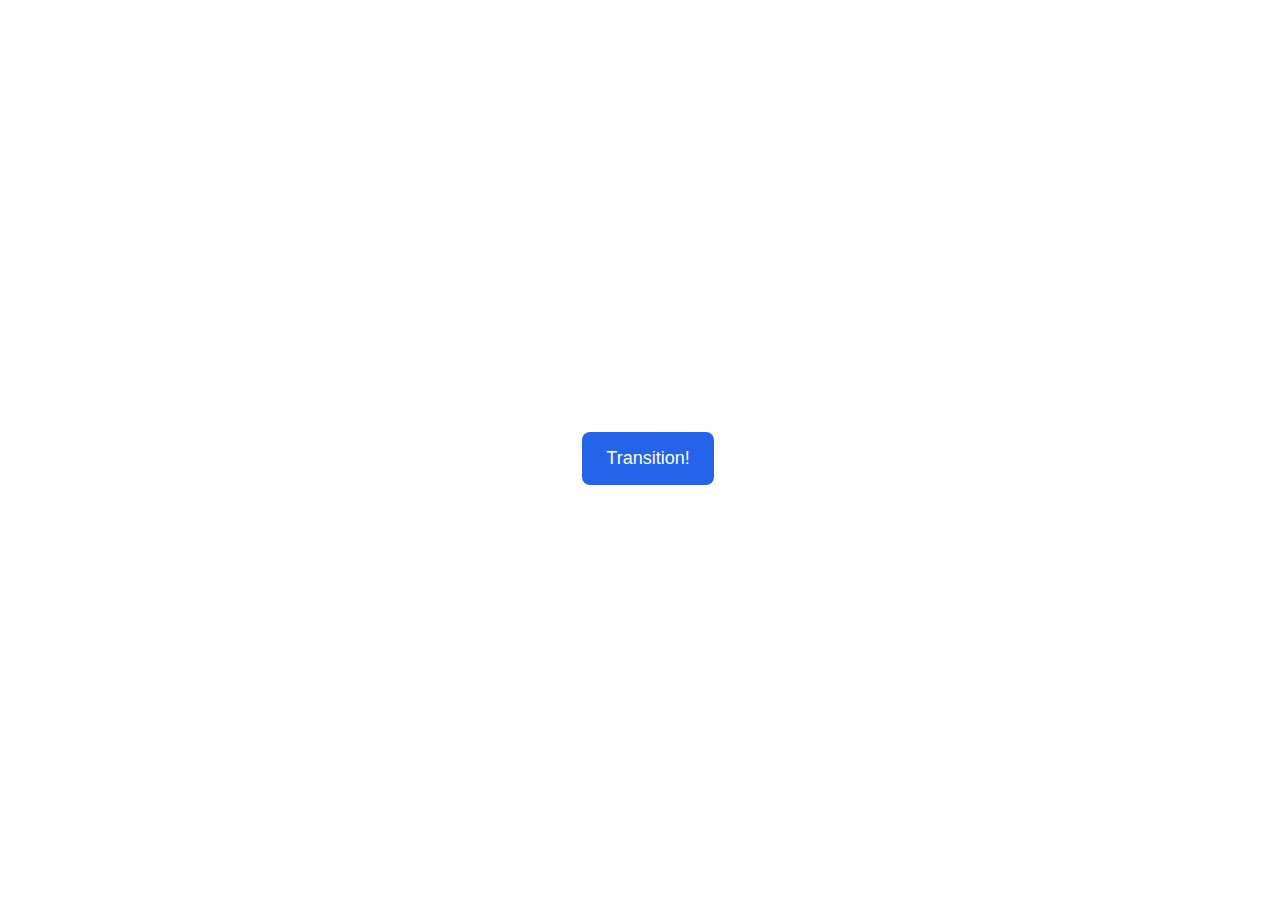
<file: animation/01-button-hover/index.html>
<!DOCTYPE html>
<html lang="en">
  <head>
    <meta charset="UTF-8" />
    <meta http-equiv="X-UA-Compatible" content="IE=edge" />
    <meta name="viewport" content="width=device-width, initial-scale=1.0" />
    <title>Button Hover</title>
    <link rel="stylesheet" href="style.css" />
  </head>
  <body>
    <div id="transition-container">
      <button>Transition!</button>
    </div>
  </body>
</html>
</file>
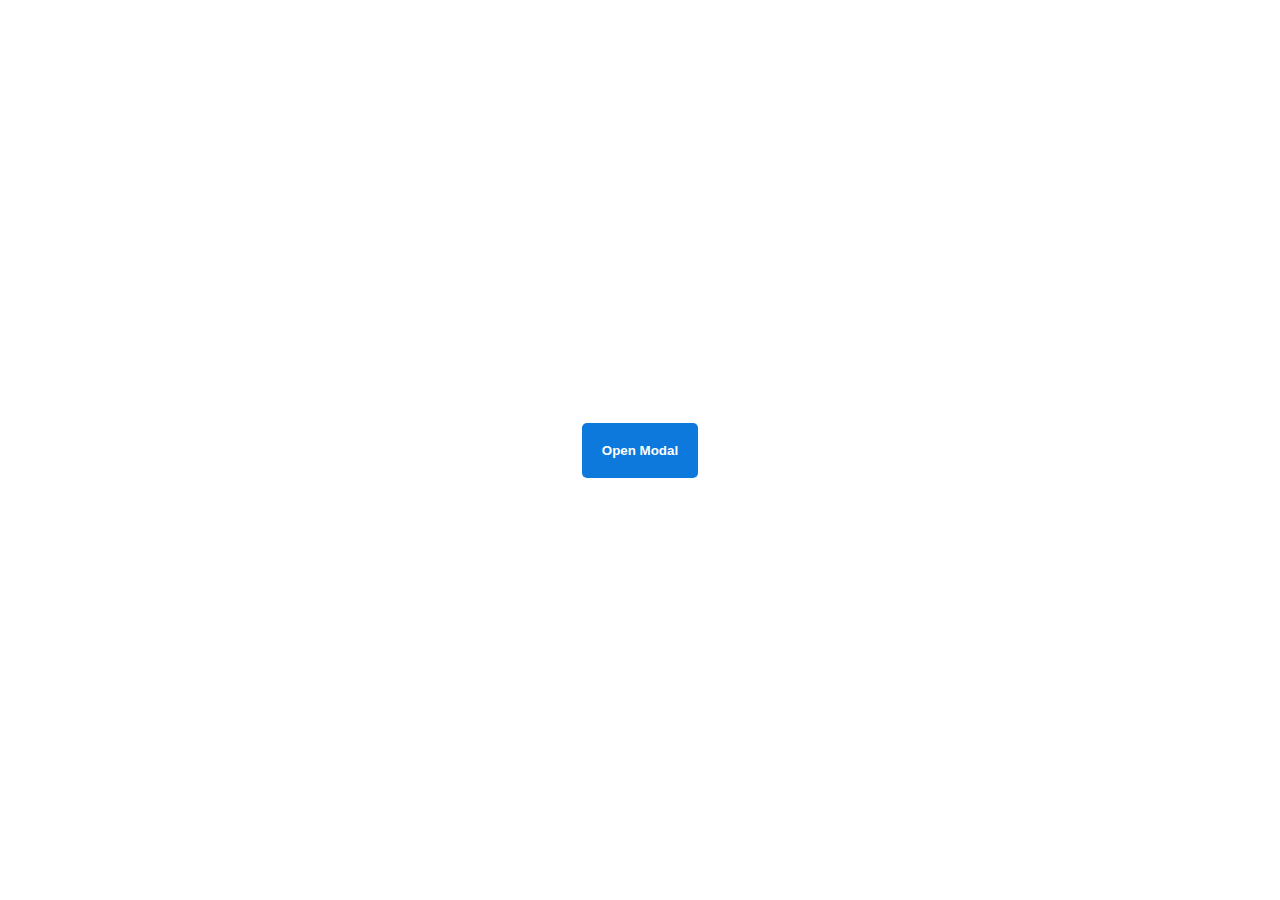
<file: animation/02-pop-up/index.html>
<!DOCTYPE html>
<html lang="en">
  <head>
    <meta charset="UTF-8" />
    <meta http-equiv="X-UA-Compatible" content="IE=edge" />
    <meta name="viewport" content="width=device-width, initial-scale=1.0" />
    <title>Popup</title>
    <link rel="stylesheet" href="style.css" />
  </head>
  <body>
    <div class="backdrop"></div>
    <div class="popup-modal">
      <h1>Look at me!</h1>
      <p>I'm a pop up dialog!</p>
      <button id="close-modal">Close Modal</button>
    </div>
    <div class="button-container">
      <button id="trigger-modal">Open Modal</button>
    </div>
    <script src="script.js"></script>
  </body>
</html>
</file>
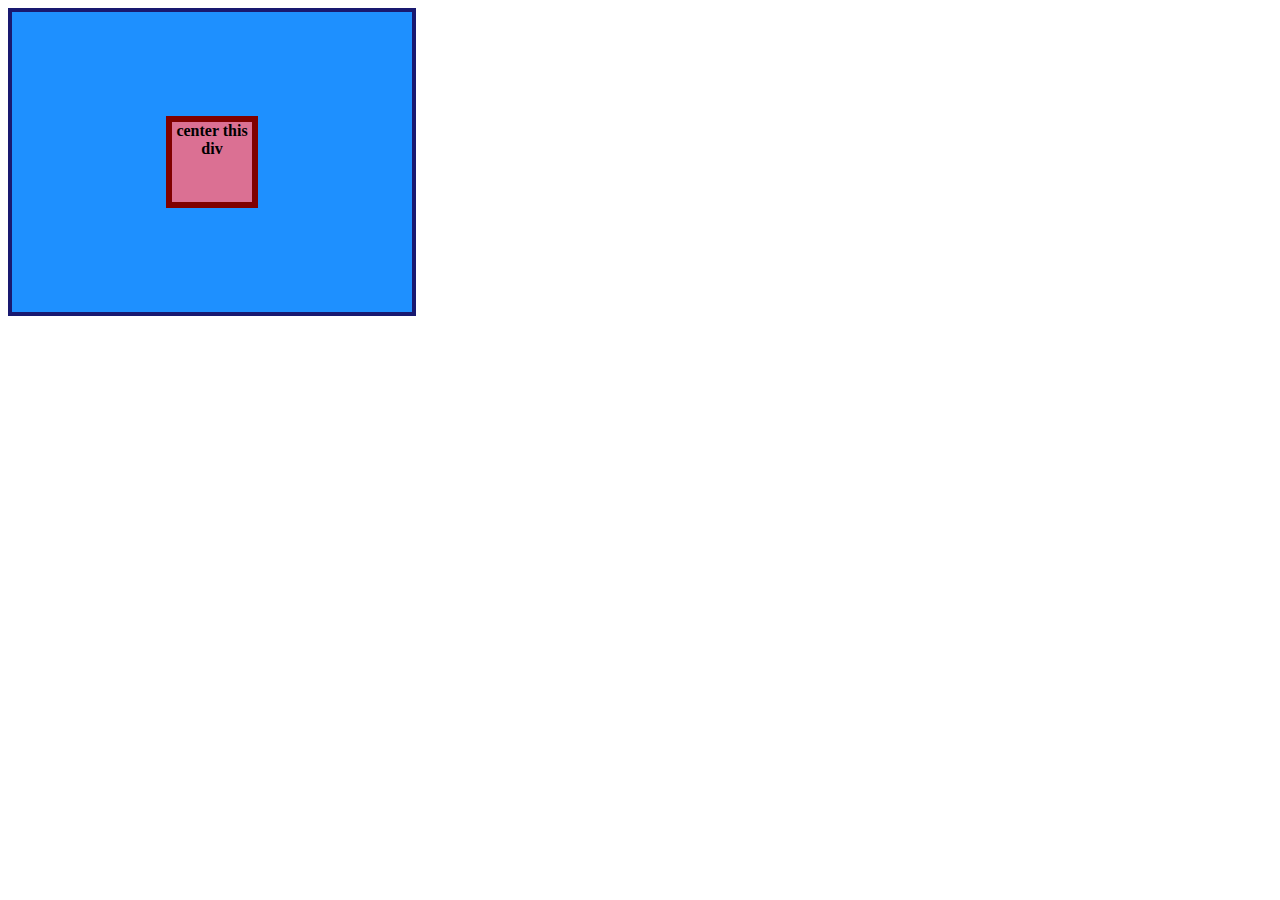
<file: flex/01-flex-center/index.html>
<!DOCTYPE html>
<html lang="en">
  <head>
    <meta charset="UTF-8">
    <meta http-equiv="X-UA-Compatible" content="IE=edge">
    <meta name="viewport" content="width=device-width, initial-scale=1.0">
    <title>CENTER THIS DIV</title>
    <link rel="stylesheet" href="style.css">
  </head>
  <body>
    <div class="container">
      <div class="box">center this div</div>
    </div>
  </body>
</html>
</file>
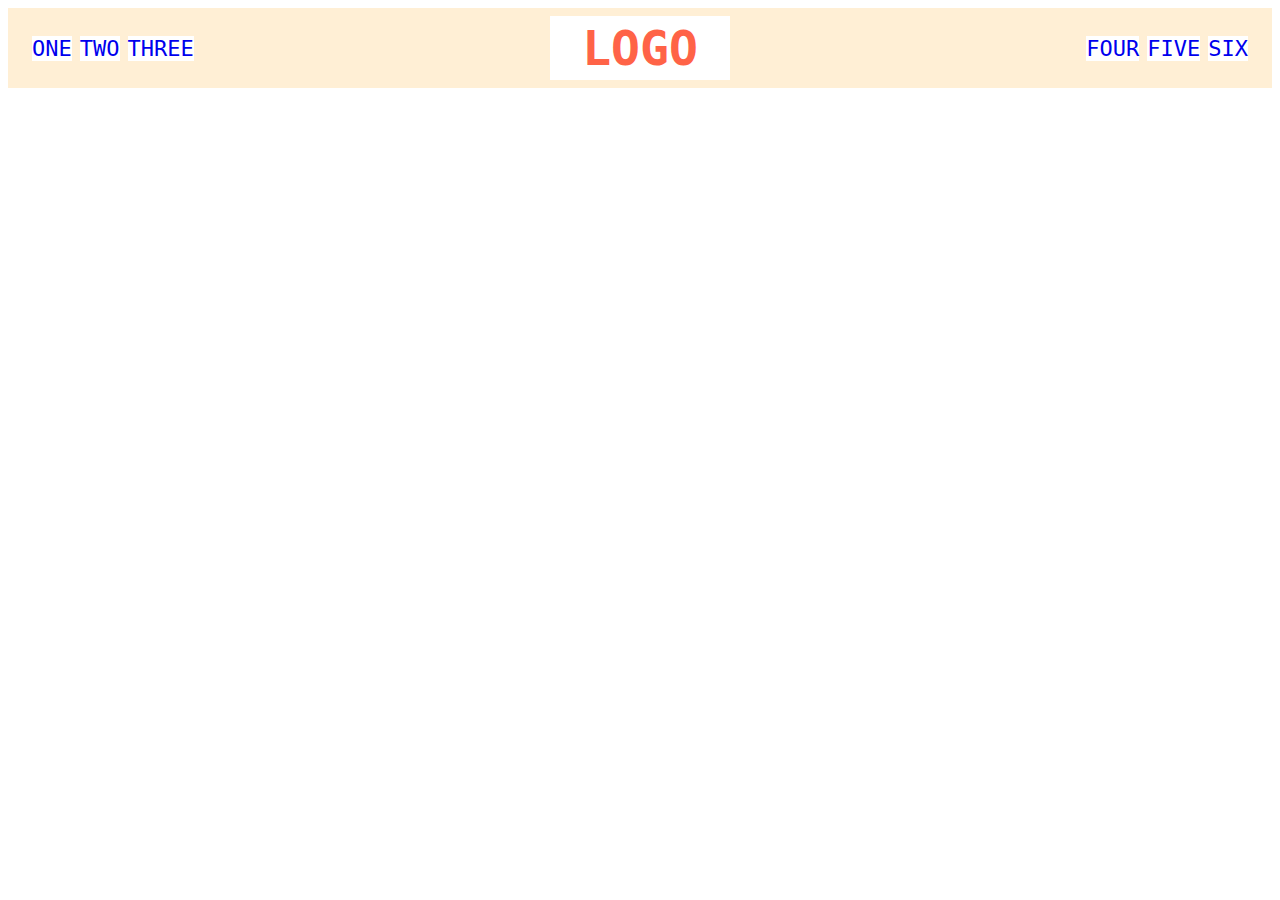
<file: flex/02-flex-header/index.html>
<!DOCTYPE html>
<html lang="en">
  <head>
    <meta charset="UTF-8">
    <meta http-equiv="X-UA-Compatible" content="IE=edge">
    <meta name="viewport" content="width=device-width, initial-scale=1.0">
    <title>Flex Header</title>
    <link rel="stylesheet" href="style.css">
  </head>
  <body>
    <div class="header">
      <div class="left-links">
        <ul>
          <li><a href="#">ONE</a></li>
          <li><a href="#">TWO</a></li>
          <li><a href="#">THREE</a></li>
        </ul>
      </div>
      <div class="logo">LOGO</div>
      <div class="right-links">
        <ul>
          <li><a href="#">FOUR</a></li>
          <li><a href="#">FIVE</a></li>
          <li><a href="#">SIX</a></li>
        </ul>
      </div>
    </div>
  </body>
</html>
</file>
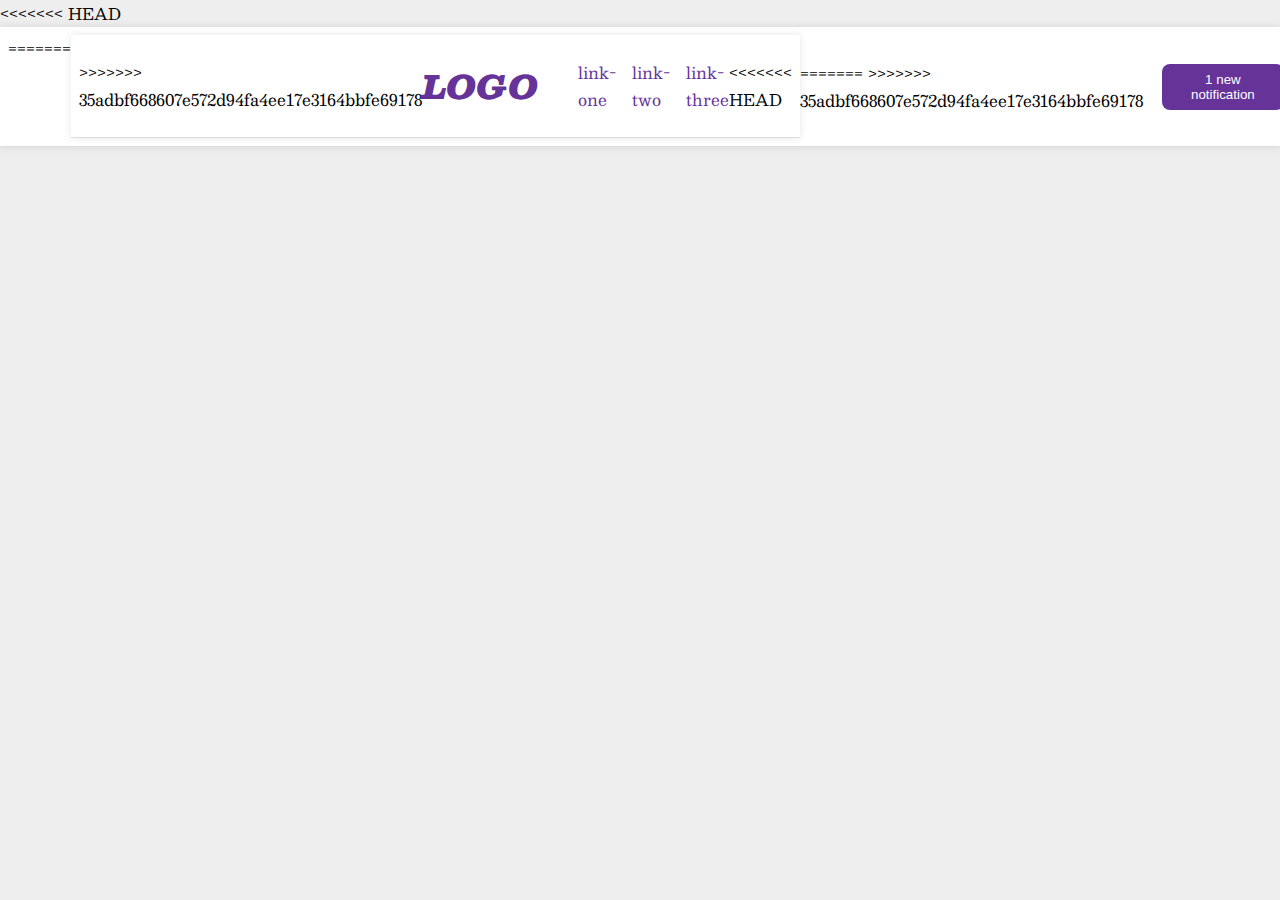
<file: flex/03-flex-header-2/index.html>
<!DOCTYPE html>
<html lang="en">
<<<<<<< HEAD
<head>
  <meta charset="UTF-8">
  <meta http-equiv="X-UA-Compatible" content="IE=edge">
  <meta name="viewport" content="width=device-width, initial-scale=1.0">
  <title>Flex Header 2</title>
  <link rel="stylesheet" href="style.css">
</head>
<body>
  <div class="header">
    <div class="left">
=======
  <head>
    <meta charset="UTF-8">
    <meta http-equiv="X-UA-Compatible" content="IE=edge">
    <meta name="viewport" content="width=device-width, initial-scale=1.0">
    <title>Flex Header 2</title>
    <link rel="stylesheet" href="style.css">
  </head>
  <body>
    <div class="header">
>>>>>>> 35adbf668607e572d94fa4ee17e3164bbfe69178
      <div class="logo">
        LOGO
      </div>
      <ul class="links">
        <li><a href="google.com">link-one</a></li>
        <li><a href="google.com">link-two</a></li>
        <li><a href="google.com">link-three</a></li>
      </ul>
<<<<<<< HEAD
    </div>
    <div class="right">
=======
>>>>>>> 35adbf668607e572d94fa4ee17e3164bbfe69178
      <button class="notifications">
        1 new notification
      </button>
      <div class="profile-image"></div>
    </div>
<<<<<<< HEAD
  </div>
</body>
=======
  </body>
>>>>>>> 35adbf668607e572d94fa4ee17e3164bbfe69178
</html>
</file>
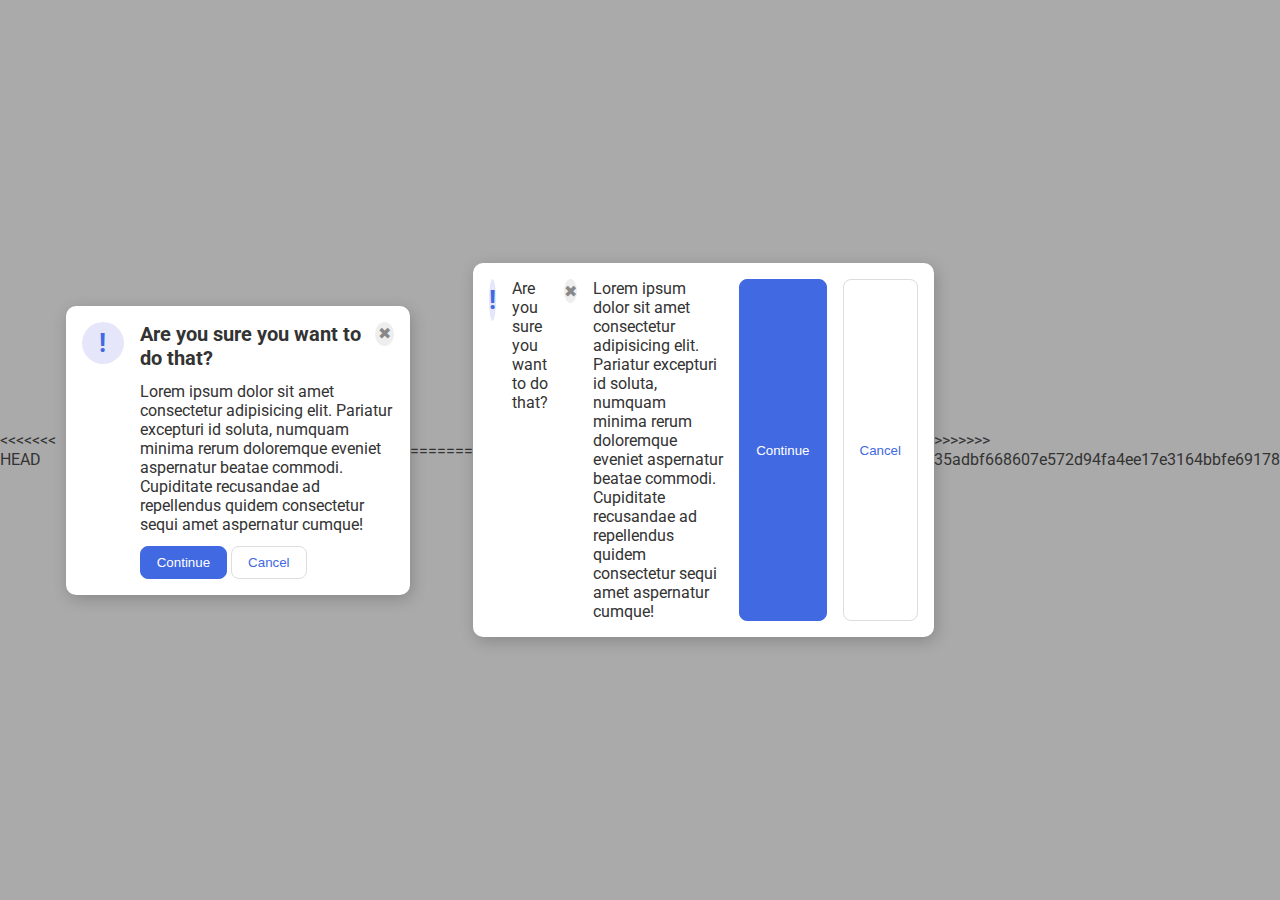
<file: flex/05-flex-modal/index.html>
<!DOCTYPE html>
<html lang="en">
<<<<<<< HEAD
<head>
  <meta charset="UTF-8">
  <meta http-equiv="X-UA-Compatible" content="IE=edge">
  <meta name="viewport" content="width=device-width, initial-scale=1.0">
  <link rel="stylesheet" href="style.css">
  <title>Modal</title>
</head>
<body>
  <div class="modal">
    <div class="left">
      <div class="icon">!</div>
    </div>
    <div class="right">
      <div class="group1">
        <div class="header" style="font-weight: bold; font-size: 20px;">Are you sure you want to do that?</div>
        <div class="close-button">✖</div>
      </div>
      <div class="text">Lorem ipsum dolor sit amet consectetur adipisicing elit. Pariatur excepturi id soluta, numquam minima rerum doloremque eveniet aspernatur beatae commodi. Cupiditate recusandae ad repellendus quidem consectetur sequi amet aspernatur cumque!
      </div>
      <div class="group2">
        <button class="continue">Continue</button>
        <button class="cancel">Cancel</button>
      </div>
    </div>
  </div>
</body>
=======
  <head>
    <meta charset="UTF-8">
    <meta http-equiv="X-UA-Compatible" content="IE=edge">
    <meta name="viewport" content="width=device-width, initial-scale=1.0">
    <link rel="stylesheet" href="style.css">
    <title>Modal</title>
  </head>
  <body>
    <div class="modal">
      <div class="icon">!</div>
      <div class="header">Are you sure you want to do that?</div>
      <div class="close-button">✖</div>
      <div class="text">Lorem ipsum dolor sit amet consectetur adipisicing elit. Pariatur excepturi id soluta, numquam minima rerum doloremque eveniet aspernatur beatae commodi. Cupiditate recusandae ad repellendus quidem consectetur sequi amet aspernatur cumque!</div>
      <button class="continue">Continue</button>
      <button class="cancel">Cancel</button>
    </div>
  </body>
>>>>>>> 35adbf668607e572d94fa4ee17e3164bbfe69178
</html>
</file>
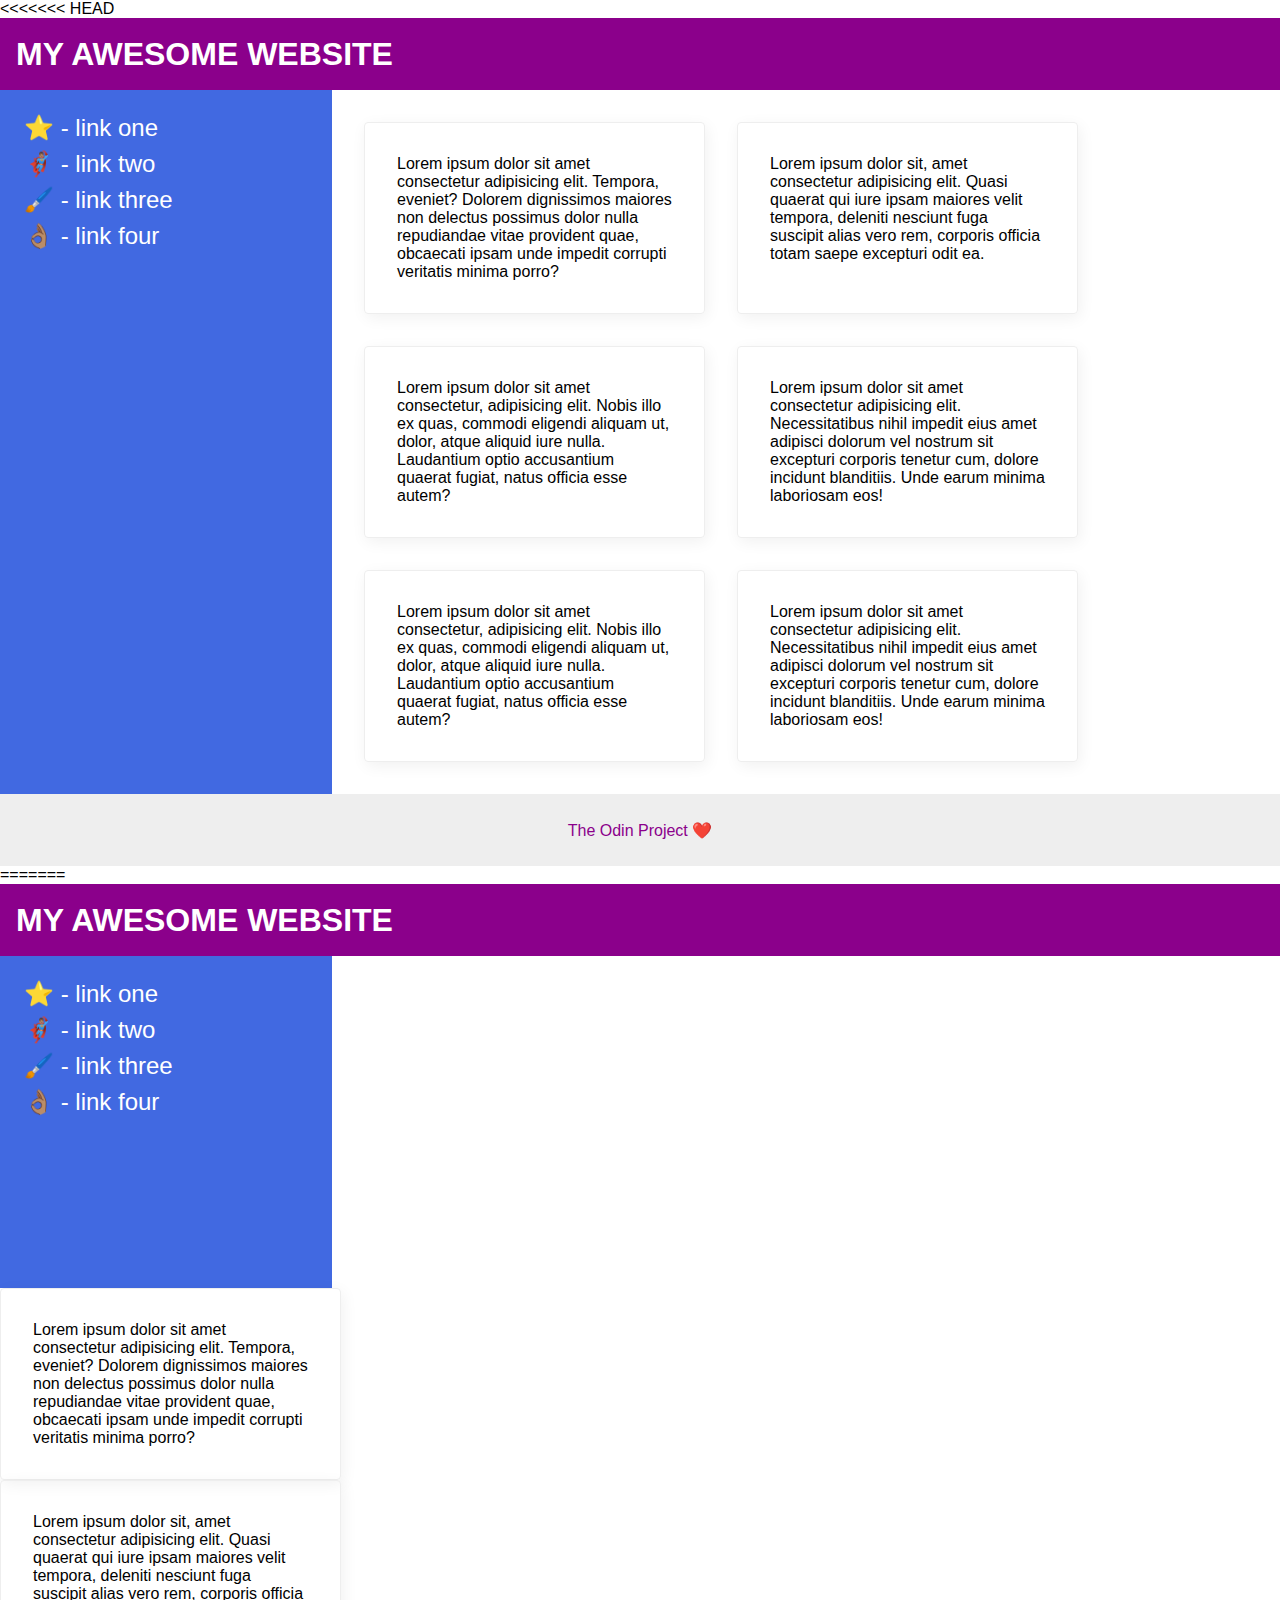
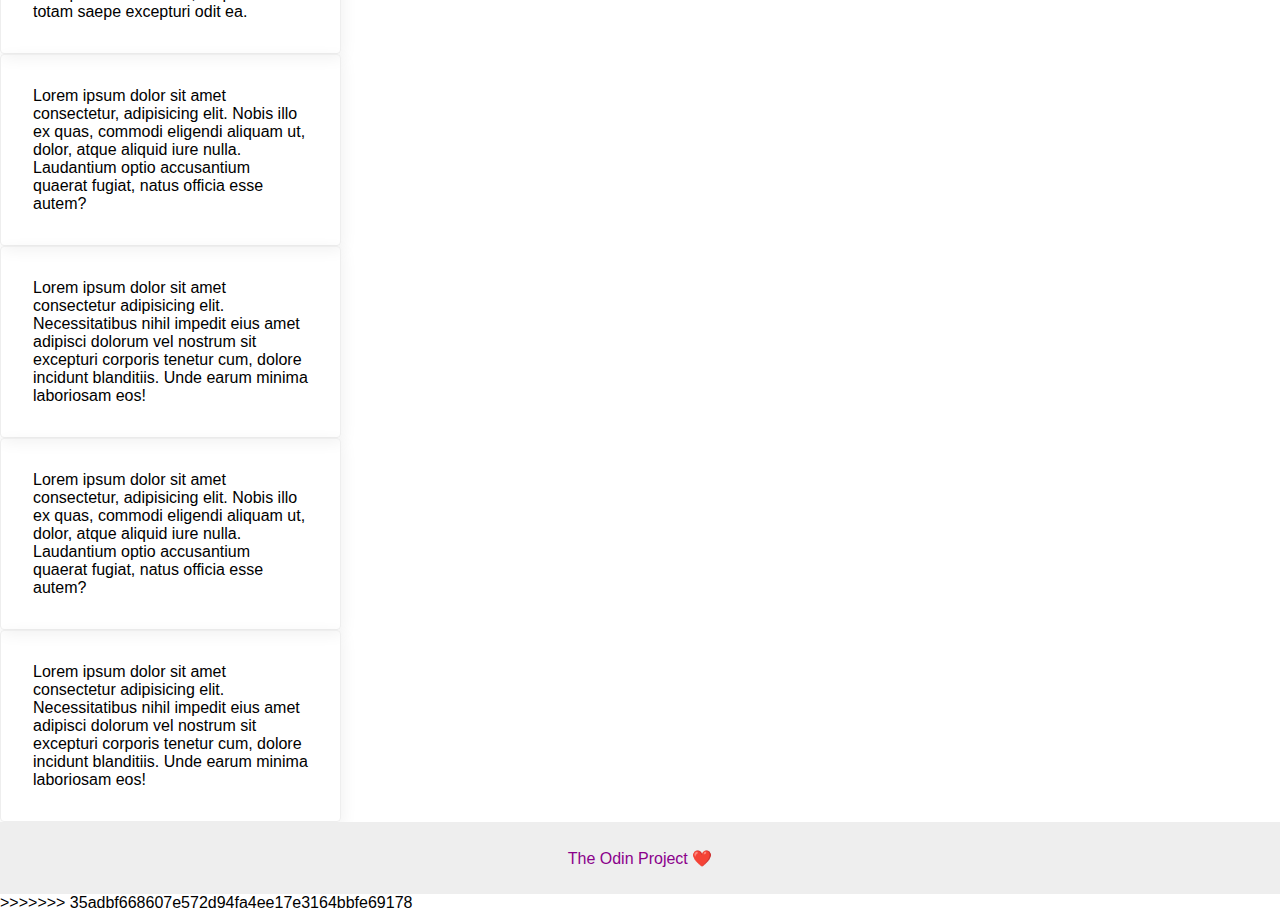
<file: flex/07-flex-layout-2/index.html>
<!DOCTYPE html>
<html lang="en">
<<<<<<< HEAD
<head>
  <meta charset="UTF-8">
  <meta http-equiv="X-UA-Compatible" content="IE=edge">
  <meta name="viewport" content="width=device-width, initial-scale=1.0">
  <title>The Holy Grail</title>
  <link rel="stylesheet" href="style.css">
</head>
<body>
  <div class="header">
    MY AWESOME WEBSITE
  </div>
  <div class="contents">
    <div class="sidebar">
      <ul>
        <li><a href="google.com">⭐ - link one</a></li>
        <li><a href="google.com">🦸🏽‍♂️ - link two</a></li>
        <li><a href="google.com">🖌️ - link three</a></li>
        <li><a href="google.com">👌🏽 - link four</a></li>
      </ul>
    </div>
    <div class="cards">
      <div class="card">Lorem ipsum dolor sit amet consectetur adipisicing elit. Tempora, eveniet? Dolorem dignissimos maiores non delectus possimus dolor nulla repudiandae vitae provident quae, obcaecati ipsam unde impedit corrupti veritatis minima porro?</div>
      <div class="card">Lorem ipsum dolor sit, amet consectetur adipisicing elit. Quasi quaerat qui iure ipsam maiores velit tempora, deleniti nesciunt fuga suscipit alias vero rem, corporis officia totam saepe excepturi odit ea.</div>
      <div class="card">Lorem ipsum dolor sit amet consectetur, adipisicing elit. Nobis illo ex quas, commodi eligendi aliquam ut, dolor, atque aliquid iure nulla. Laudantium optio accusantium quaerat fugiat, natus officia esse autem?</div>
      <div class="card">Lorem ipsum dolor sit amet consectetur adipisicing elit. Necessitatibus nihil impedit eius amet adipisci dolorum vel nostrum sit excepturi corporis tenetur cum, dolore incidunt blanditiis. Unde earum minima laboriosam eos!</div>
      <div class="card">Lorem ipsum dolor sit amet consectetur, adipisicing elit. Nobis illo ex quas, commodi eligendi aliquam ut, dolor, atque aliquid iure nulla. Laudantium optio accusantium quaerat fugiat, natus officia esse autem?</div>
      <div class="card">Lorem ipsum dolor sit amet consectetur adipisicing elit. Necessitatibus nihil impedit eius amet adipisci dolorum vel nostrum sit excepturi corporis tenetur cum, dolore incidunt blanditiis. Unde earum minima laboriosam eos!
      </div>
    </div>
  </div>
  <div class="footer">
    The Odin Project ❤️
  </div>
</body>
=======
  <head>
    <meta charset="UTF-8">
    <meta http-equiv="X-UA-Compatible" content="IE=edge">
    <meta name="viewport" content="width=device-width, initial-scale=1.0">
    <title>The Holy Grail</title>
    <link rel="stylesheet" href="style.css">
  </head>
  <body>
    <div class="header">
      MY AWESOME WEBSITE
    </div>
    
    <div class="sidebar">
      <ul>
        <li><a href="#">⭐ - link one</a></li>
        <li><a href="#">🦸🏽‍♂️ - link two</a></li>
        <li><a href="#">🖌️ - link three</a></li>
        <li><a href="#">👌🏽 - link four</a></li>
      </ul>
    </div>

    <div class="card">Lorem ipsum dolor sit amet consectetur adipisicing elit. Tempora, eveniet? Dolorem dignissimos maiores non delectus possimus dolor nulla repudiandae vitae provident quae, obcaecati ipsam unde impedit corrupti veritatis minima porro?</div>
    <div class="card">Lorem ipsum dolor sit, amet consectetur adipisicing elit. Quasi quaerat qui iure ipsam maiores velit tempora, deleniti nesciunt fuga suscipit alias vero rem, corporis officia totam saepe excepturi odit ea.</div>
    <div class="card">Lorem ipsum dolor sit amet consectetur, adipisicing elit. Nobis illo ex quas, commodi eligendi aliquam ut, dolor, atque aliquid iure nulla. Laudantium optio accusantium quaerat fugiat, natus officia esse autem?</div>
    <div class="card">Lorem ipsum dolor sit amet consectetur adipisicing elit. Necessitatibus nihil impedit eius amet adipisci dolorum vel nostrum sit excepturi corporis tenetur cum, dolore incidunt blanditiis. Unde earum minima laboriosam eos!</div>
    <div class="card">Lorem ipsum dolor sit amet consectetur, adipisicing elit. Nobis illo ex quas, commodi eligendi aliquam ut, dolor, atque aliquid iure nulla. Laudantium optio accusantium quaerat fugiat, natus officia esse autem?</div>
    <div class="card">Lorem ipsum dolor sit amet consectetur adipisicing elit. Necessitatibus nihil impedit eius amet adipisci dolorum vel nostrum sit excepturi corporis tenetur cum, dolore incidunt blanditiis. Unde earum minima laboriosam eos!</div>
    
    <div class="footer">
      The Odin Project ❤️
    </div>
  </body>
>>>>>>> 35adbf668607e572d94fa4ee17e3164bbfe69178
</html>
</file>
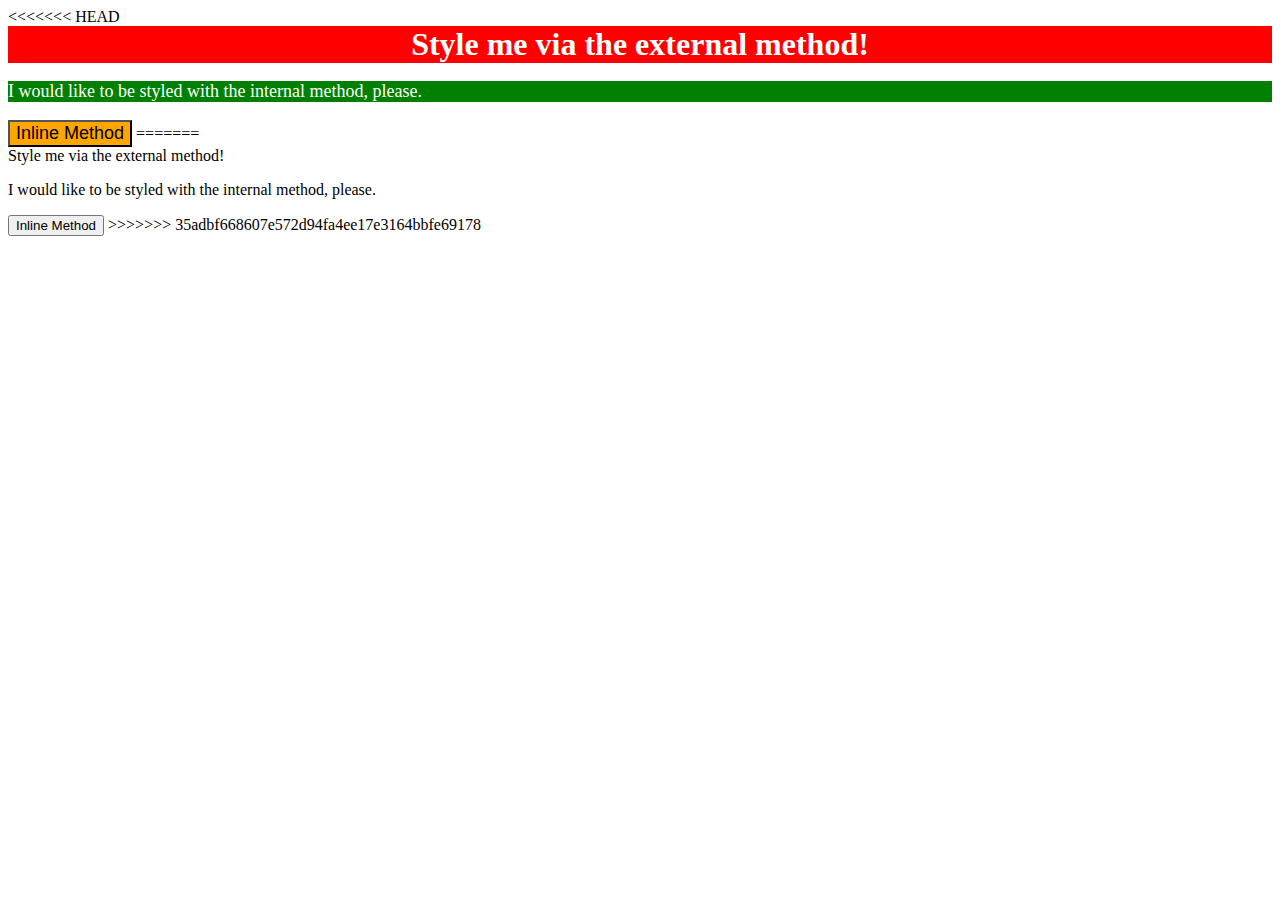
<file: foundations/01-css-methods/index.html>
<!DOCTYPE html>
<html lang="en">
<<<<<<< HEAD
<head>
  <meta charset="UTF-8">
  <meta http-equiv="X-UA-Compatible" content="IE=edge">
  <meta name="viewport" content="width=device-width, initial-scale=1.0">
  <link rel="stylesheet" href="styles.css" />
  <title>Methods for Adding CSS</title>
  <!--
  <style>
    div {
      color: white;
      background-color: red;
      font-size: 32px;
      text-align: center;
      font-weight: bold;
    }

    p {
      color: white;
      background-color: green;
      font-size: 18px;
    }

    button {
      background-color: orange;
      font-size: 18px;
    }
  </style>
-->
</head>
<body>
  <div style="color: white; background-color: red;
  font-size: 32px; text-align: center; font-weight: bold;">
  Style me via the external method!</div>
  <p style="color: white; background-color: green; font-size: 18px;">
    I would like to be styled with the internal method, please.</p>
  <button style="background-color: orange; font-size: 18px;">Inline Method</button>
</body>
=======
  <head>
    <meta charset="UTF-8">
    <meta http-equiv="X-UA-Compatible" content="IE=edge">
    <meta name="viewport" content="width=device-width, initial-scale=1.0">
    <title>Methods for Adding CSS</title>
  </head>
  <body>
    <div>Style me via the external method!</div>
    <p>I would like to be styled with the internal method, please.</p>
    <button>Inline Method</button>
  </body>
>>>>>>> 35adbf668607e572d94fa4ee17e3164bbfe69178
</html>
</file>
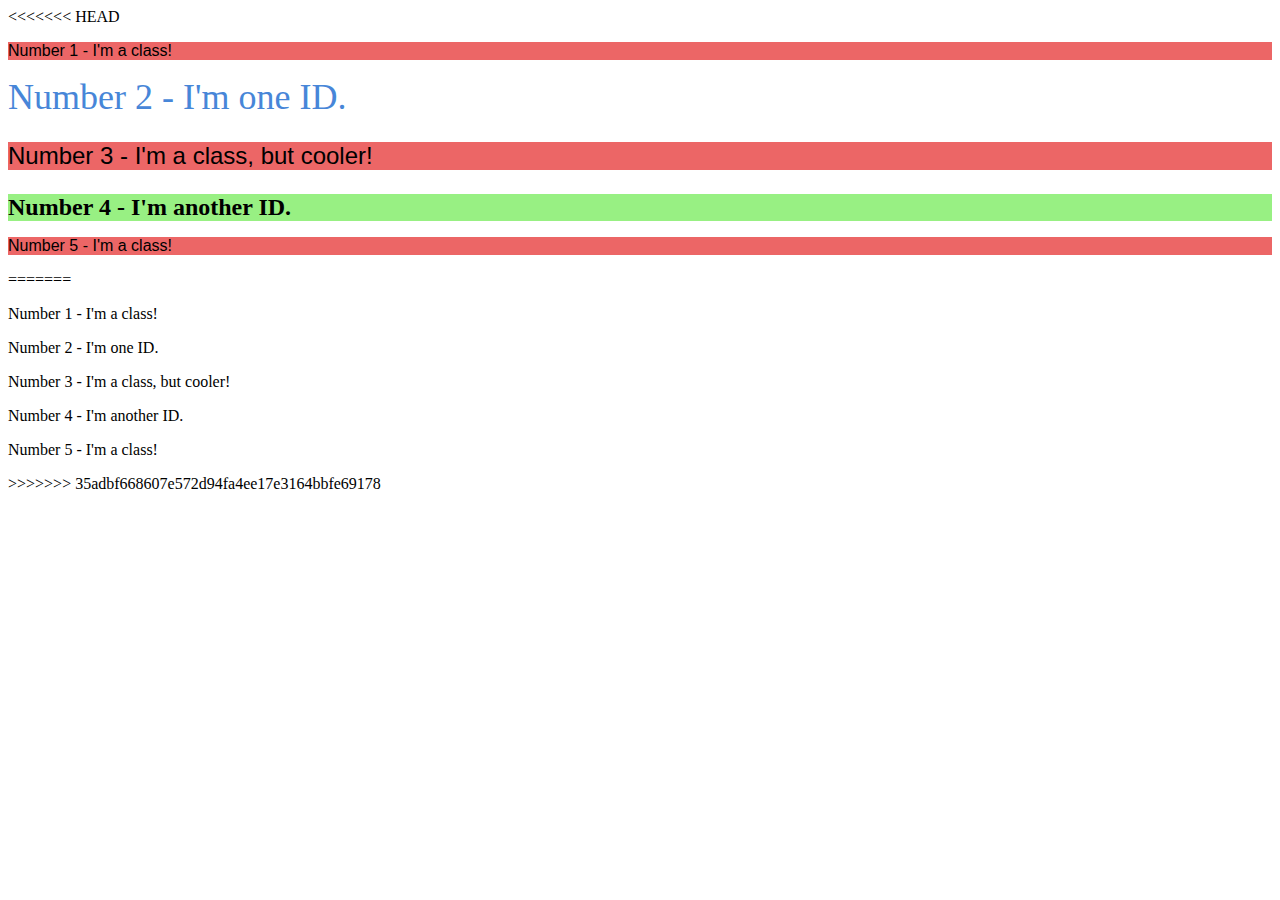
<file: foundations/02-class-id-selectors/index.html>
<!DOCTYPE html>
<html lang="en">
<<<<<<< HEAD
<head>
  <meta charset="UTF-8">
  <meta http-equiv="X-UA-Compatible" content="IE=edge">
  <meta name="viewport" content="width=device-width, initial-scale=1.0">
  <title>Class and ID Selectors</title>
  <link rel="stylesheet" href="style.css">
</head>
<body>
  <p class="odd">Number 1 - I'm a class!</p>
  <div id="second">Number 2 - I'm one ID.</div>
  <p class="odd third">Number 3 - I'm a class, but cooler!</p>
  <div id="fourth">Number 4 - I'm another ID.</div>
  <p class="odd">Number 5 - I'm a class!</p>
</body>
=======
  <head>
    <meta charset="UTF-8">
    <meta http-equiv="X-UA-Compatible" content="IE=edge">
    <meta name="viewport" content="width=device-width, initial-scale=1.0">
    <title>Class and ID Selectors</title>
    <link rel="stylesheet" href="style.css">
  </head>
  <body>
    <p>Number 1 - I'm a class!</p>
    <div>Number 2 - I'm one ID.</div>
    <p>Number 3 - I'm a class, but cooler!</p>
    <div>Number 4 - I'm another ID.</div>
    <p>Number 5 - I'm a class!</p>
  </body>
>>>>>>> 35adbf668607e572d94fa4ee17e3164bbfe69178
</html>
</file>
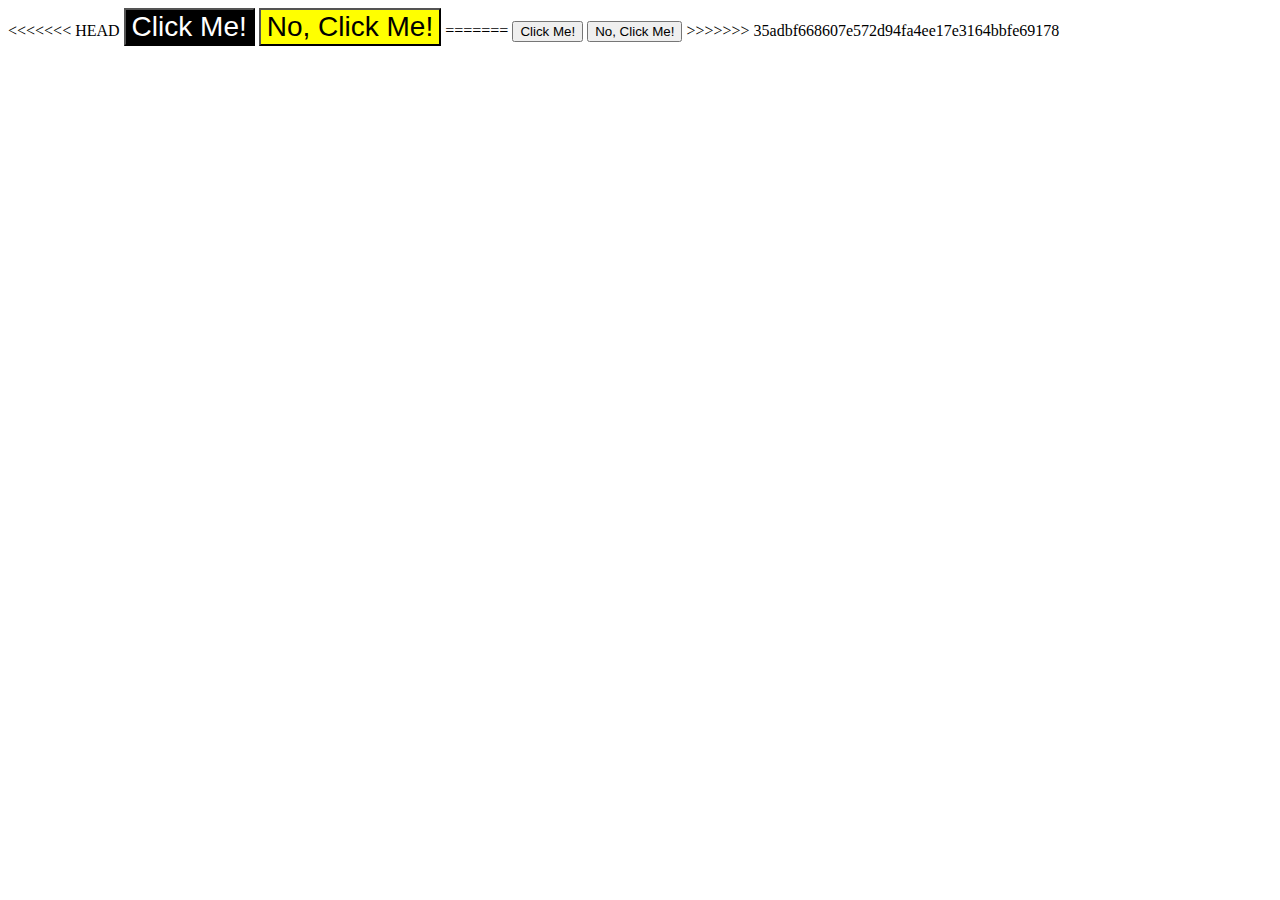
<file: foundations/03-grouping-selectors/index.html>
<!DOCTYPE html>
<html lang="en">
<<<<<<< HEAD
<head>
  <meta charset="UTF-8">
  <meta http-equiv="X-UA-Compatible" content="IE=edge">
  <meta name="viewport" content="width=device-width, initial-scale=1.0">
  <title>Grouping Selectors</title>
  <link rel="stylesheet" href="style.css">
</head>
<body>
  <button class="button1">Click Me!</button>
  <button class="button2">No, Click Me!</button>
</body>
=======
  <head>
    <meta charset="UTF-8">
    <meta http-equiv="X-UA-Compatible" content="IE=edge">
    <meta name="viewport" content="width=device-width, initial-scale=1.0">
    <title>Grouping Selectors</title>
    <link rel="stylesheet" href="style.css">
  </head>
  <body>
    <button>Click Me!</button>
    <button>No, Click Me!</button>
  </body>
>>>>>>> 35adbf668607e572d94fa4ee17e3164bbfe69178
</html>
</file>
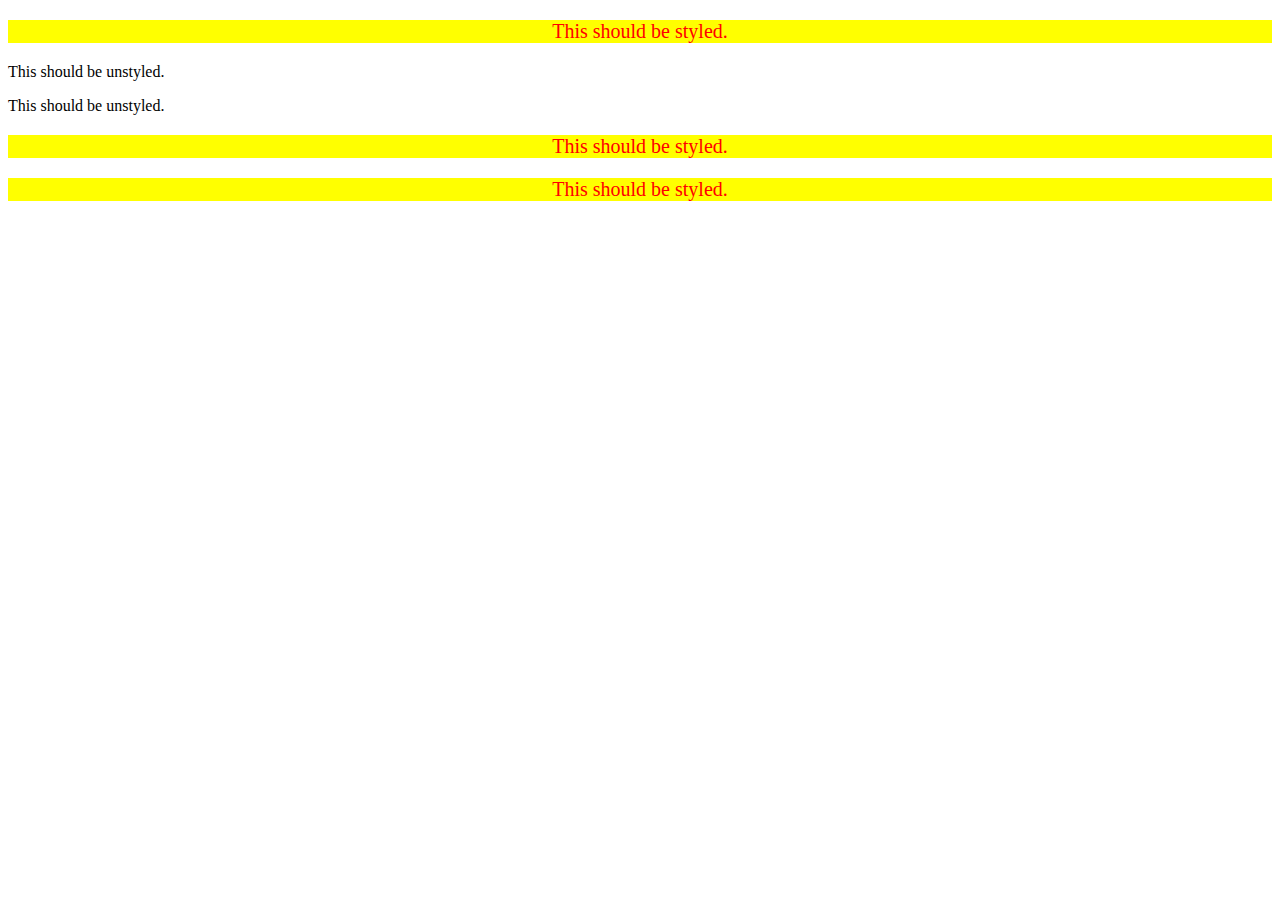
<file: foundations/05-descendant-combinator/index.html>
<!DOCTYPE html>
<html lang="en">
  <head>
    <meta charset="UTF-8">
    <meta http-equiv="X-UA-Compatible" content="IE=edge">
    <meta name="viewport" content="width=device-width, initial-scale=1.0">
    <title>Descendant Combinator</title>
    <link rel="stylesheet" href="style.css">
  </head>
  <body>
    <div class="container">
      <p class="text">This should be styled.</p>
    </div>
    <p class="text">This should be unstyled.</p>
    <p class="text">This should be unstyled.</p>
    <div class="container">
      <p class="text">This should be styled.</p>
      <p class="text">This should be styled.</p>
    </div>
  </body>
</html>
</file>
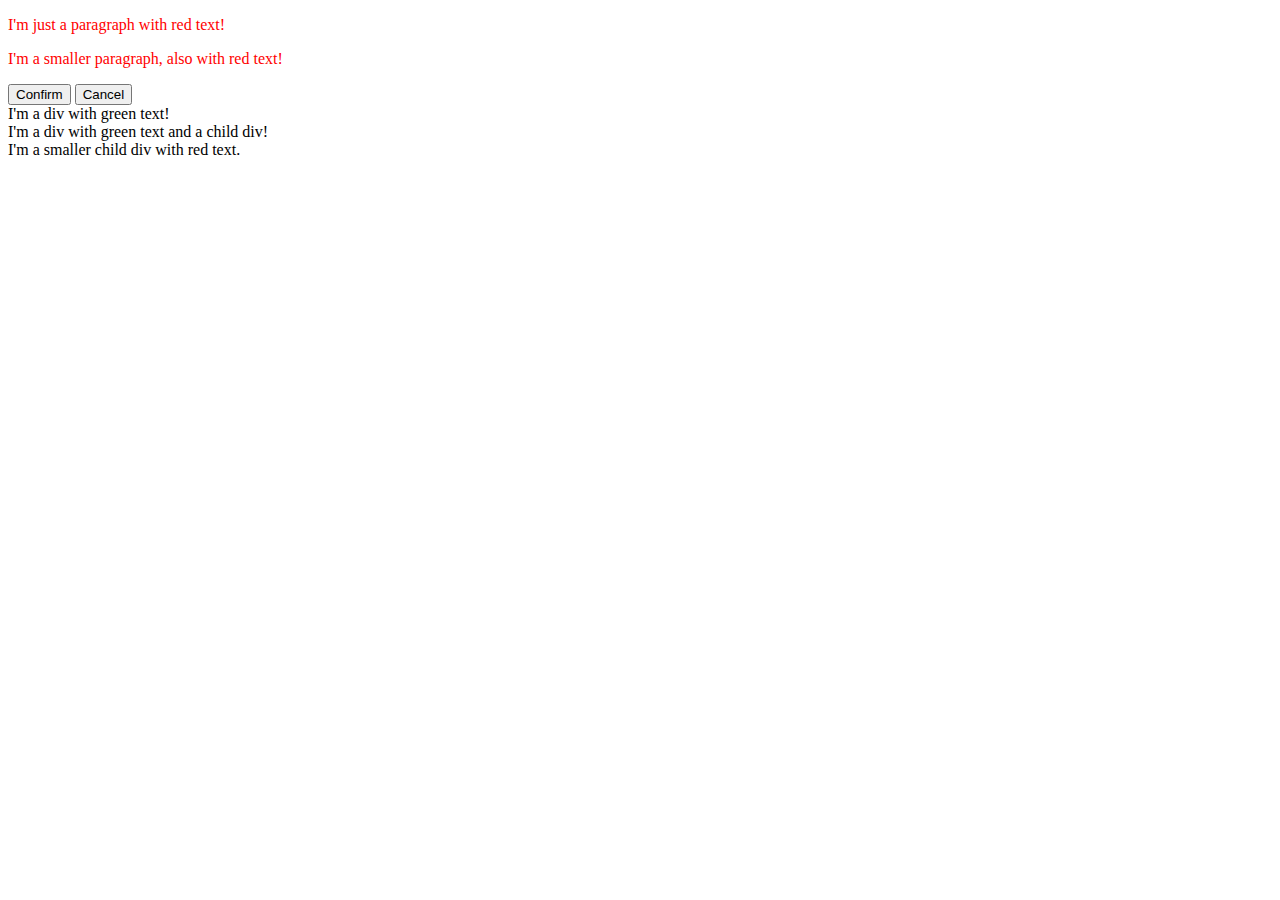
<file: foundations/06-cascade-fix/index.html>
<!DOCTYPE html>
<html lang="en">
  <head>
    <meta charset="UTF-8">
    <meta http-equiv="X-UA-Compatible" content="IE=edge">
    <meta name="viewport" content="width=device-width, initial-scale=1.0">
    <title>Fix the Cascade</title>
    <link rel="stylesheet" href="style.css">
  </head>
  <body>
    <p class="para">I'm just a paragraph with red text!</p>
    <p class="para small-para">I'm a smaller paragraph, also with red text!</p>

    <button id="confirm-button" class="button confirm">Confirm</button>
    <button id="cancel-button" class="button cancel">Cancel</button>

    <div class="text">I'm a div with green text!</div>
    <div class="text">I'm a div with green text and a child div!
      <div class="text child">I'm a smaller child div with red text.</div>
    </div>
  </body>
</html>
</file>
<file: animation/01-button-hover/style.css>
#transition-container {
  width: 100vw;
  height: 100vh;
  display: flex;
  flex-direction: column;
  justify-content: center;
  align-items: center;
  font-family: Arial, sans-serif;
}

button {
  border-radius: 8px;
  border: none;
  background-color: #2563eb;
  color: white;
  font-size: 18px;
  padding: 16px 24px;
  text-align: center;
}
</file>
<file: animation/02-pop-up/style.css>
* {
  padding: 0;
  margin: 0;
}

body {
  overflow: hidden;
}

.button-container {
  width: 100vw;
  height: 100vh;
  background-color: #ffffff;
  opacity: 100%;
  display: flex;
  align-items: center;
  justify-content: center;
}

button {
  padding: 20px;
  color: #ffffff;
  background-color: #0e79dd;
  border: none;
  border-radius: 5px;
  font-weight: 600;
}

.popup-modal {
  padding: 32px 64px;
  background-color: white;
  border: 1px solid black;
  border-radius: 10px;
  position: fixed;
  top: 50%;
  left: 50%;
  transform-origin: center;
  transform: translate(-50%, -50%);
  pointer-events: none;
  opacity: 0%;
  text-align: center;
}
.popup-modal p {
  margin-bottom: 24px
}

.backdrop {
  pointer-events: none;
  position: fixed;
  inset: 0;
  background: #000;
  opacity: 0%;
}

.popup-modal.show {
  opacity: 100%;
  pointer-events: all;
}

.backdrop.show {
  opacity: 30%;
}
</file>
<file: flex/01-flex-center/style.css>
.container {
  background: dodgerblue;
  border: 4px solid midnightblue;
  width: 400px;
  height: 300px;
  display: flex;
  justify-content: center;
  align-items: center;
  
}

.box {
  background: palevioletred;
  font-weight: bold;
  text-align: center;
  border: 6px solid maroon;
  width: 80px;
  height: 80px;
}
</file>
<file: flex/02-flex-header/style.css>
.header  {
  font-family: monospace;
  background: papayawhip;
  display: flex;
  justify-content: space-between;
  align-items: center;
  padding: 8px;

}

.logo {
  font-size: 48px;
  font-weight: 900;
  color: tomato;
  background: white;
  padding: 4px 32px;
  align-self: center;
}

ul {
  /* this removes the dots on the list items*/
  list-style-type: none;
  margin: 8px;
  padding: 8px;
  display: flex;
  gap: 8px;

}

a {
  font-size: 22px;
  background: white;
  /* this removes the line under the links */
  text-decoration: none;
}
</file>
<file: flex/03-flex-header-2/style.css>
/* this is some magical font-importing.  
you'll learn about it later. */
@import url('https://fonts.googleapis.com/css2?family=Besley:ital,wght@0,400;1,900&display=swap');

body {
  margin: 0;
  background: #eee;
  font-family: Besley, serif;
}

.header {
  background: white;
  border-bottom: 1px solid #ddd;
  box-shadow: 0 0 8px rgba(0,0,0,.1);
  padding: 8px;
  display: flex;
  align-items: center;
  justify-content: space-between;
}

.profile-image {
  background: rebeccapurple;
  box-shadow: inset 2px 2px 4px rgba(0,0,0,.5);
  border-radius: 50%;
  width: 48px;
  height: 48px;
}

.logo {
  color: rebeccapurple;
  font-size: 32px;
  font-weight: 900;
  font-style: italic;
}

button {
  border: none;
  border-radius: 8px;
  background: rebeccapurple;
  color: white;
  padding: 8px 24px;
}

a {
  /* this removes the line under our links */
  text-decoration: none;
  color: rebeccapurple;
}

ul {
  list-style-type: none;
  display: flex;
  gap: 16px;
}

.left {
  display: flex;
}

.right {
  display: flex;
  align-items: center;
  gap: 16px;
}
</file>
<file: flex/05-flex-modal/style.css>
@import url('https://fonts.googleapis.com/css2?family=Roboto:wght@400;700&display=swap');

html, body {
  height: 100%;
}

body {
  font-family: Roboto, sans-serif;
  margin: 0;
  background: #aaa;
  color: #333;
  /* I'll give you this one for free lol */
  display: flex;
  align-items: center;
  justify-content: center;
}

.modal {
  background: white;
  width: 480px;
  border-radius: 10px;
  box-shadow: 2px 4px 16px rgba(0,0,0,.2);
  display: flex;
  padding: 16px;
  gap: 16px;
}

.icon {
  color: royalblue;
  font-size: 26px;
  font-weight: 700;
  background: lavender;
  width: 42px;
  height: 42px;
  border-radius: 50%;
  display: flex;
  align-items: center;
  justify-content: center;
}

.close-button {
  background: #eee;
  border-radius: 50%;
  color: #888;
  font-weight: 400;
  font-size: 16px;
  height: 24px;
  width: 24px;
  display: flex;
  align-items: center;
  justify-content: center;
}

button {
  padding: 8px 16px;
  border-radius: 8px;
}

button.continue {
  background: royalblue;
  border: 1px solid royalblue;
  color: white;
}

button.cancel {
  background: white;
  border: 1px solid #ddd;
  color: royalblue;
}

.left {
}

.right {
  display: flex;
  flex-direction: column;
  gap: 12px;
}

.group1 {
  display: flex;
  justify-content: space-between;
}
</file>
<file: flex/07-flex-layout-2/style.css>
body {
  font-family: -apple-system, BlinkMacSystemFont, 'Segoe UI', Roboto, Oxygen, Ubuntu, Cantarell, 'Open Sans', 'Helvetica Neue', sans-serif;
  margin: 0;
  min-height: 100vh;
  display: flex;
  flex-direction: column;
}

.header {
  height: 72px;
  background: darkmagenta;
  color: white;
  display: flex;
  align-items: center;
  font-weight: 900;
  font-size: 32px;
  padding: 0px 16px;
}

.footer {
  height: 72px;
  background: #eee;
  color: darkmagenta;
  display: flex;
  align-items: center;
  justify-content: center;
}

.sidebar {
  width: 300px;
  background: royalblue;
  padding: 16px;
  flex: 0 0 300px;
}

.card {
  border: 1px solid #eee;
  box-shadow: 2px 4px 16px rgba(0,0,0,.06);
  border-radius: 4px;
  max-width: 275px;
  padding: 32px;
}

ul {
  list-style-type: none;
  margin: 0;
  padding: 8px;
  display: flex;
  flex-direction: column;
  gap: 8px;
  font-size: 24px;

}

a {
  text-decoration: none;
  color: white;
}

.contents {
  display: flex;
  flex: 1;
}

.cards {
  padding: 32px;
  display: flex;
  flex-wrap: wrap;
  gap: 32px;
  row-gap: 32px;
}
</file>
<file: foundations/01-css-methods/styles.css>
/*

div {
    color: white;
    background-color: red;
    font-size: 32px;
    text-align: center;
    font-weight: bold;
}

p {
    color: white;
    background-color: green;
    font-size: 18px;
}

button {
    background-color: orange;
    font-size: 18px;
}

*/
</file>
<file: foundations/02-class-id-selectors/style.css>
.odd {
    background-color: rgb(236, 102, 102);
    font-family: Verdana, sans-serif;
}

#second {
    color: rgb(71, 134, 216);
    font-size: 36px;
}

.third.odd {
    font-size: 24px;
}

#fourth {
    background-color: rgb(152, 240, 131);
    font-size: 24px;
    font-weight: bold;
}
</file>
<file: foundations/03-grouping-selectors/style.css>
.button1,
.button2 {
    font-size: 28px;
    font-family: Helvetica, 'Times New Roman', serif, sans-serif;
}

.button1 {
    background-color: rgb(0, 0, 0);
    color: rgb(255, 255, 255);
}

.button2 {
    background-color: rgb(255, 255, 0);
}
</file>
<file: foundations/05-descendant-combinator/style.css>
/* div p {
  background-color: yellow;
  color: red;
  font-size: 20px;
  text-align: center;   
} */

.container .text {
  background-color: yellow;
  color: red;
  font-size: 20px;
  text-align: center
}
</file>
<file: foundations/06-cascade-fix/style.css>
.para,
.small-para {
  color: hsl(0, 100%, 50%);
}

<<<<<<< HEAD
.para.small-para {
  font-size: 12px;
=======
.small-para {
  font-size: 14px;
>>>>>>> 35adbf668607e572d94fa4ee17e3164bbfe69178
}

.para {
  font-size: 22px;
}

.button.confirm {
  background: green;
  color: white;
  font-weight: bold;
} 

.button {
  background-color: rgb(255, 255, 255);
  color: rgb(0, 0, 0);
  font-size: 20px;
}

.text.child {
  color: red;
  font-size: 14px;
}

div.text {
  color: green;
  font-size: 22px;
}
</file>
